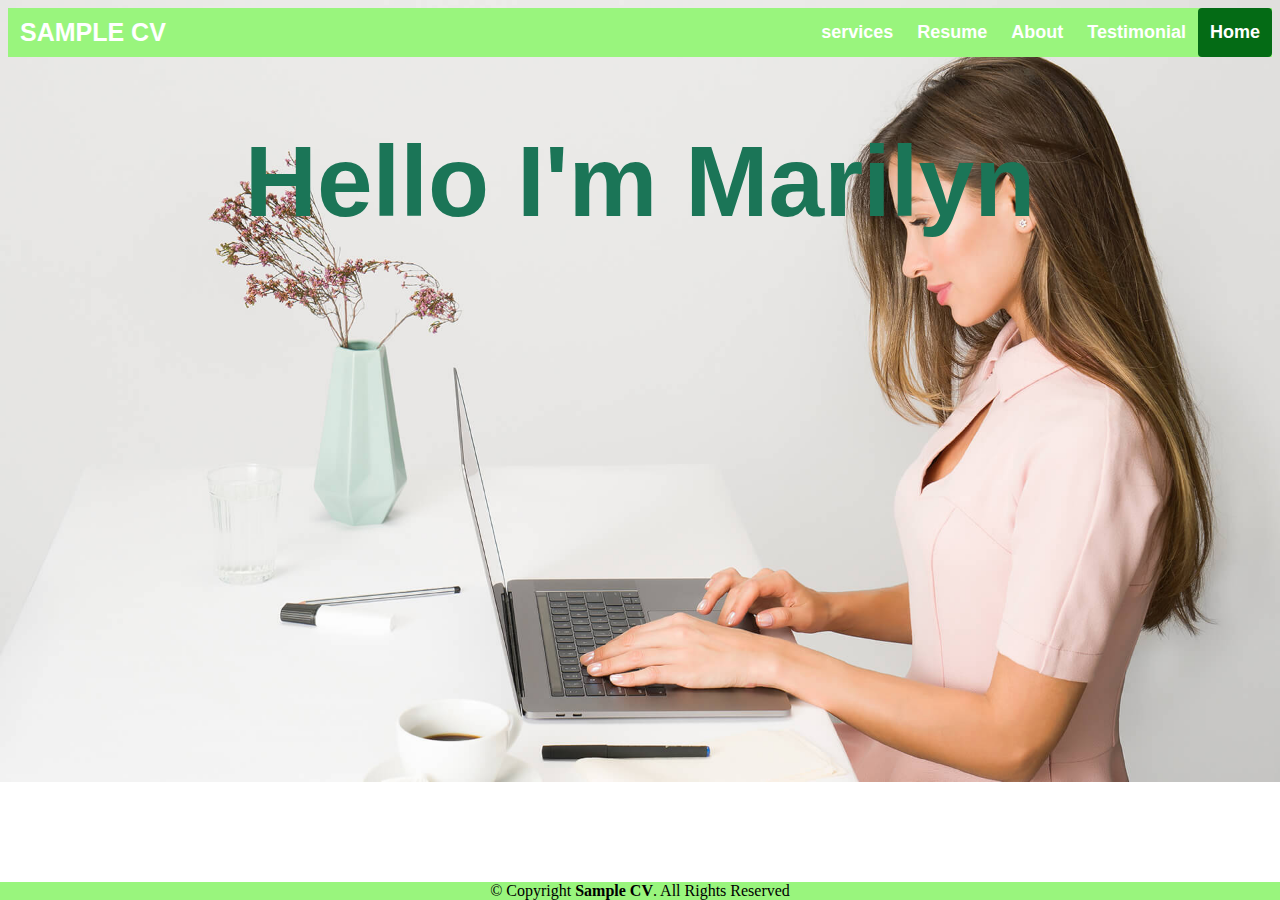
<file: index.html>
<!DOCTYPE html>
<html>
    <head> 
<title>Sample CV </title>
    <head><link rel="stylesheet" type="text/css" href="index-style.css" media="screen">


   <body>
    <header>
        <div class="header">
            <div class="header-Left">
                <a href="index.html" class="logo">SAMPLE CV</a>
            </div>
        <div class="header-Right">
            <a href="services.html">services</a>
            <a href="resume.html">Resume</a>
            <a href="about.html">About</a>
            <a href="testimonial.html">Testimonial</a>
            <a class="active" href="index.html">Home</a>
        </div>
   </header>

   <section>
        <h1>Hello I'm Marilyn</h1>
   </section>

   <footer>
    <div class="footer">
        &copy; Copyright <strong><span>Sample CV</span></strong>. All Rights Reserved
    </div>

   </footer>
<body>

</html>
</file>
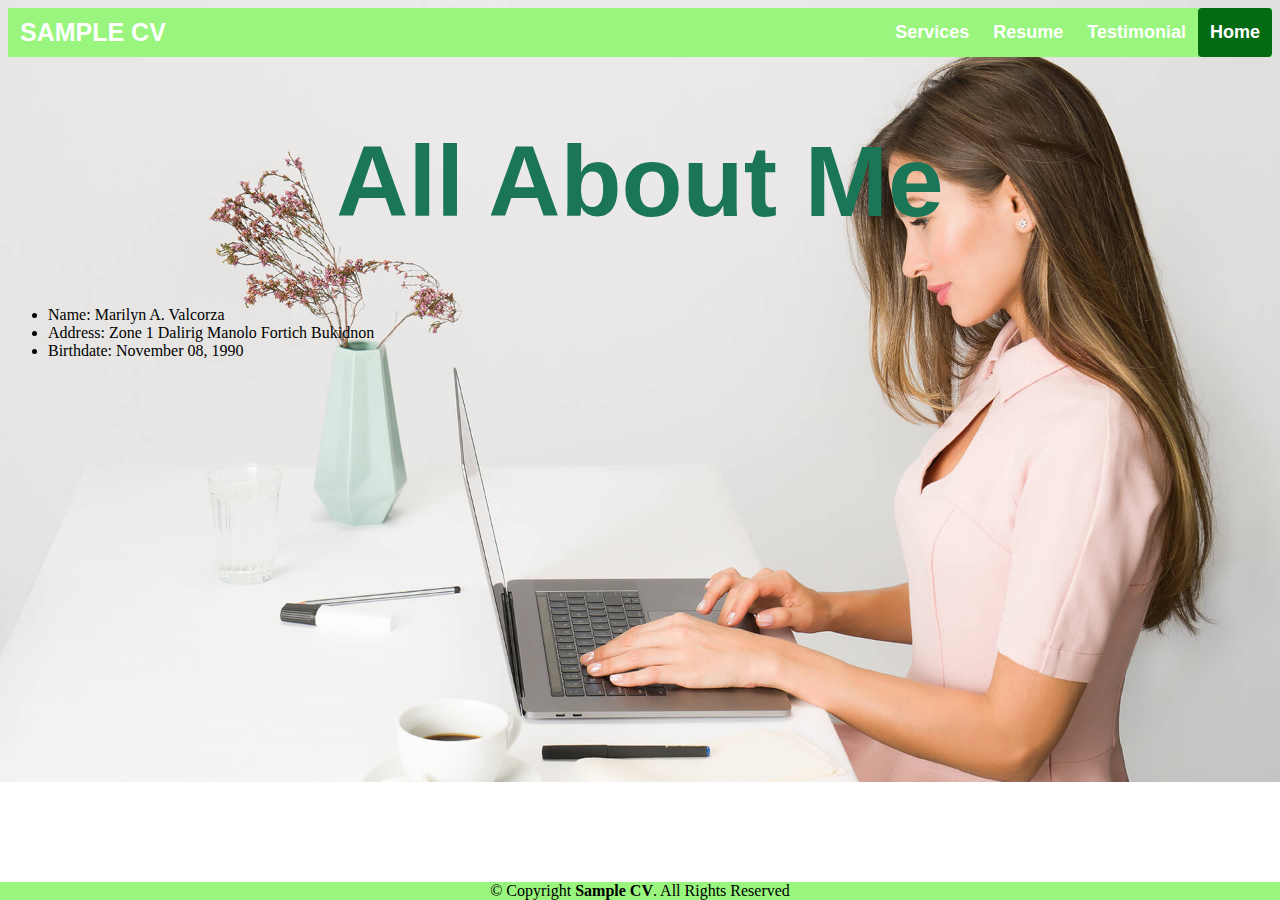
<file: about.html>
<!DOCTYPE html>
<html>
    <head> 
<title>Sample CV </title>
    <head><link rel="stylesheet" type="text/css" href="index-style.css" media="screen">


   <body>
    <header>
        <div class="header">
            <div class="header-Left">
                <a href="index.html" class="logo">SAMPLE CV</a>
            </div>
        <div class="header-Right">
            <a href="services.html">Services</a>
            <a href="resume.html">Resume</a>
            <a href="testimonial.html">Testimonial</a>
            <a class="active" href="index.html">Home</a>
        </div>
   </header>

   <section>
        <h1>All About Me</h1>
        <div id="content">
    <ul>
                <li>Name: Marilyn A. Valcorza</li>
                <li>Address: Zone 1 Dalirig Manolo Fortich Bukidnon</li>
                <li>Birthdate: November 08, 1990</li>

            </ul>
        </div>
   <footer>
    <div class="footer">
        &copy; Copyright <strong><span>Sample CV</span></strong>. All Rights Reserved
    </div>

   </footer>
<body>

</html>
</file>
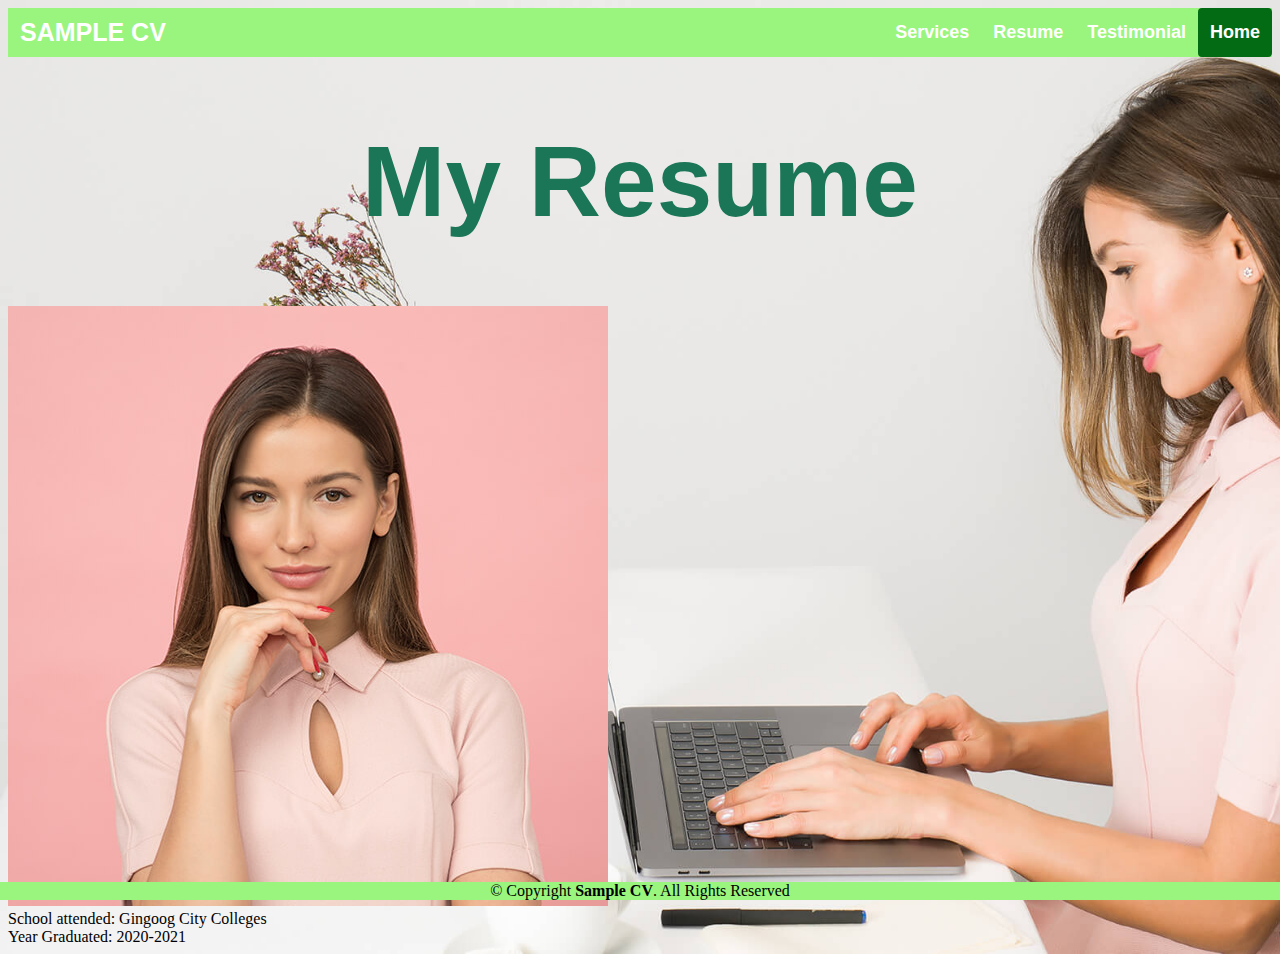
<file: resume.html>
<!DOCTYPE html>
<html>
    <head> 
<title>Sample CV </title>
    <head><link rel="stylesheet" type="text/css" href="index-style.css" media="screen">


   <body>
    <header>
        <div class="header">
            <div class="header-Left">
                <a href="index.html" class="logo">SAMPLE CV</a>
            </div>
        <div class="header-Right">
            <a href="services.html">Services</a>
            <a href="resume.html">Resume</a>
            <a href="testimonial.html">Testimonial</a>
            <a class="active" href="index.html">Home</a>
        </div>
   </header>

   <section>
        <h1>My Resume</h1>
        <div id="content">
        <img src="PHOTOS/people/Person 1.jpg"
        <ul>
            <li>School attended: Gingoog City Colleges</li>
            <li>Year Graduated: 2020-2021</li>
        </ul>
    </div>
   </section>

   <footer>
    <div class="footer">
        &copy; Copyright <strong><span>Sample CV</span></strong>. All Rights Reserved
    </div>

   </footer>
<body>

</html>
</file>
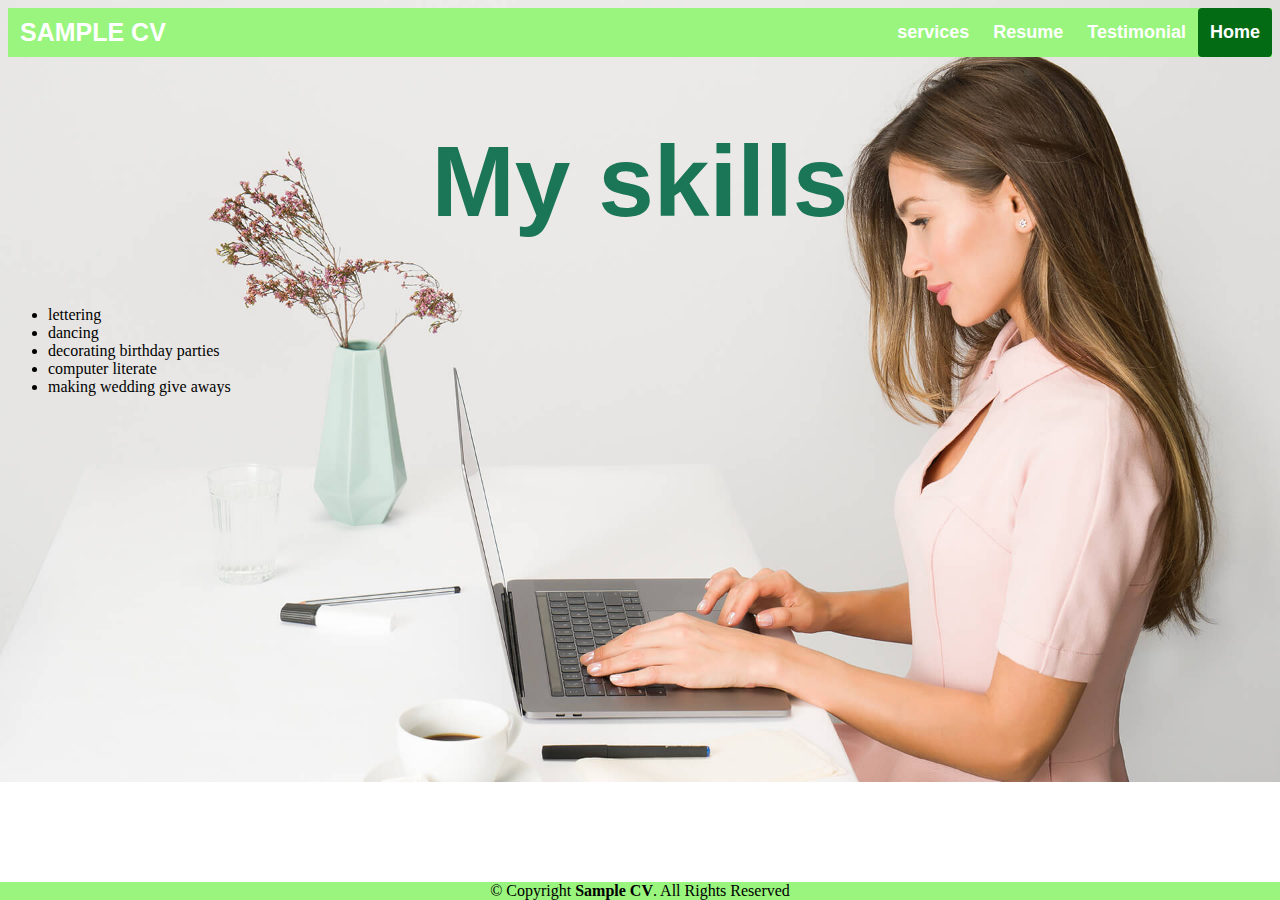
<file: services.html>
<!DOCTYPE html>
<html>
    <head> 
<title>Sample CV </title>
    <head><link rel="stylesheet" type="text/css" href="index-style.css" media="screen">


   <body>
    <header>
        <div class="header">
            <div class="header-Left">
                <a href="index.html" class="logo">SAMPLE CV</a>
            </div>
        <div class="header-Right">
            <a href="services.html">services</a>
            <a href="resume.html">Resume</a>
            <a href="testimonial.html">Testimonial</a>
            <a class="active" href="index.html">Home</a>
        </div>
   </header>

   </bodysection>
        <h1>My skills</h1>
        <div id="content">
            <ul>
              <li>lettering</li>
              <li>dancing</li>
              <li>decorating birthday parties</li>
              <li>computer literate</li>
              <li>making wedding give aways</li>
            </ul>
        </div>
            
        </section>
   <footer>
    <div class="footer">
        &copy; Copyright <strong><span>Sample CV</span></strong>. All Rights Reserved
    </div>

   </footer>
<body>

</html>
</file>
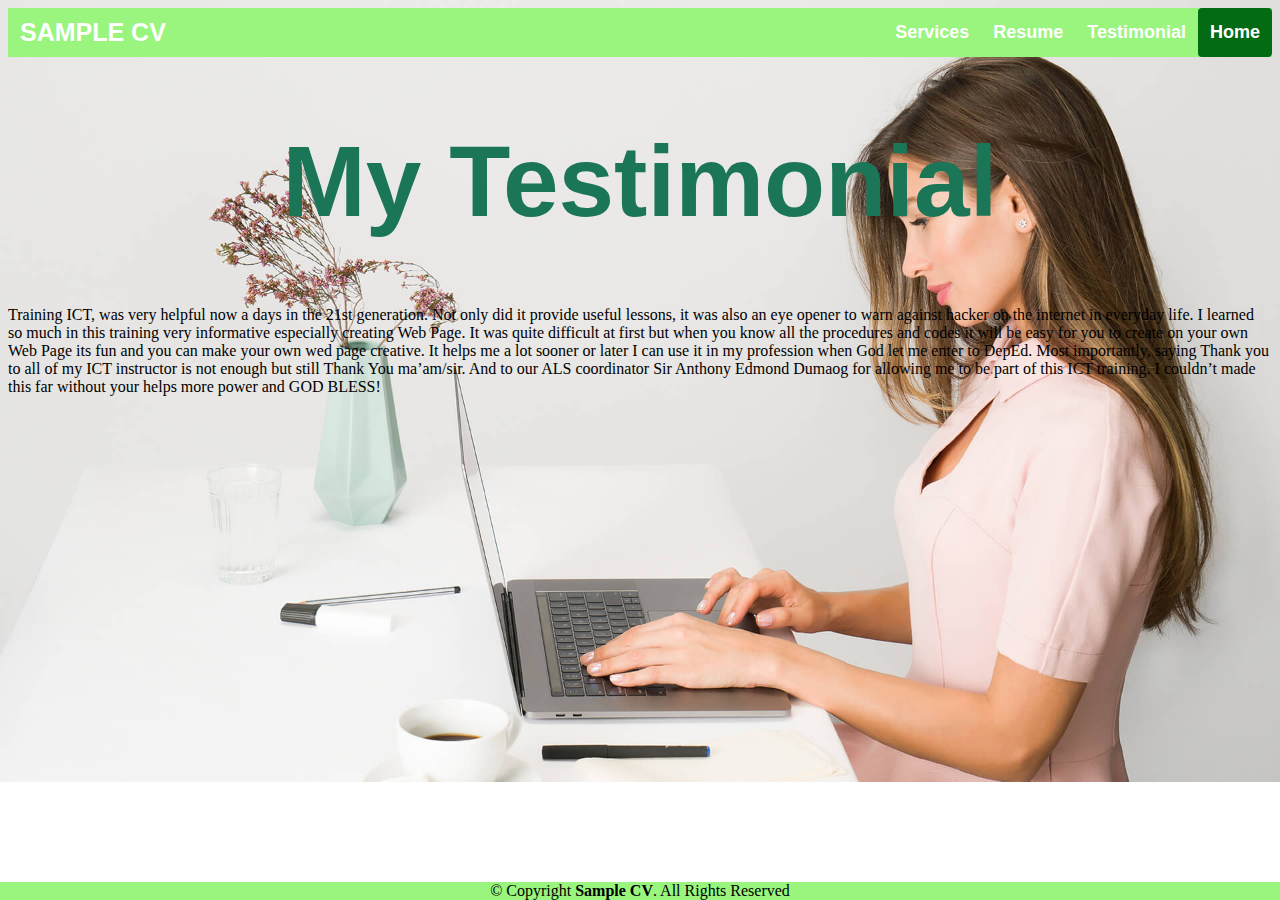
<file: testimonial.html>
<!DOCTYPE html>
<html>
    <head> 
<title>Sample CV </title>
    <head><link rel="stylesheet" type="text/css" href="index-style.css" media="screen">


   <body>
    <header>
        <div class="header">
            <div class="header-Left">
                <a href="index.html" class="logo">SAMPLE CV</a>
            </div>
        <div class="header-Right">
            <a href="services.html">Services</a>
            <a href="resume.html">Resume</a>
            <a href="testimonial.html">Testimonial</a>
            <a class="active" href="index.html">Home</a>
        </div>
   </header>

   <section>
        <h1>My Testimonial</h1>
        <div id="content">
    <p>
        Training ICT, was very helpful now a days in the 21st generation. 
        Not only did it provide useful lessons, it was also an eye opener to warn against hacker on the internet in everyday life.
        I learned so much in this training very informative especially creating Web Page. 
        It was quite difficult at first but when you know all the procedures and codes it will be easy for you to create on your own Web Page its fun and you can make your own wed page creative. 
        It helps me a lot sooner or later I can use it in my profession when God let me enter to DepEd.
        Most importantly, saying Thank you to all of my ICT instructor is not enough but still Thank You ma’am/sir. 
        And to our ALS coordinator Sir Anthony Edmond Dumaog for allowing me to be part of this ICT training. 
        I couldn’t made this far without your helps more power and GOD BLESS!
        
    </p>
        </div>
   <footer>
    <div class="footer">
        &copy; Copyright <strong><span>Sample CV</span></strong>. All Rights Reserved
    </div>

   </footer>
<body>

</html>
</file>
<file: index-style.css>
body{
    background-image: url("PHOTOS/BackGround\ 1.jpg");
    background-repeat: no-repeat;
    background-size: cover;
}

h1{
    color:rgb(27, 117, 87);
    text-align: center;
    font-family: Arial;
    font-size: 100px;
}

.header {
    overflow: hidden;
    background-color: rgb(153, 245, 125);
    /*padding: 20px 10px;*/
  }

  .header img{
    height: 50px;
    width: 50px;
  }
  

  /* Style the header links */
  .header a {
    float: left;
    color: white;
    text-align: center;
    padding: 12px;
    text-decoration: none;
    font-size: 18px;
    line-height: 25px;
    border-radius: 4px;
    font-family: Arial, Helvetica, sans-serif;
    font-weight: bold;
  }
  
  /* Style the logo link (notice that we set the same value of line-height and font-size to prevent the header to increase when the font gets bigger */
  .header a.logo {
    font-size: 25px;
    font-weight: bold;
    font-family: Arial, Helvetica, sans-serif;
  }
  
  /* Change the background color on mouse-over */
  .header a:hover {
    background-color: Black;
    color: White;
  }

  .header a.active {
    background-color: rgb(4, 107, 21);
    color: white;
  }
  
  /* Float the link section to the right */
  .header-Right {
    float: right;
  }

  .footer{
    position:fixed;
    left: 0;
    bottom: 0;
    width: 100%;
    background-color: rgb(153, 245, 125);
    color: black;
    text-align: center;
  }
</file>
